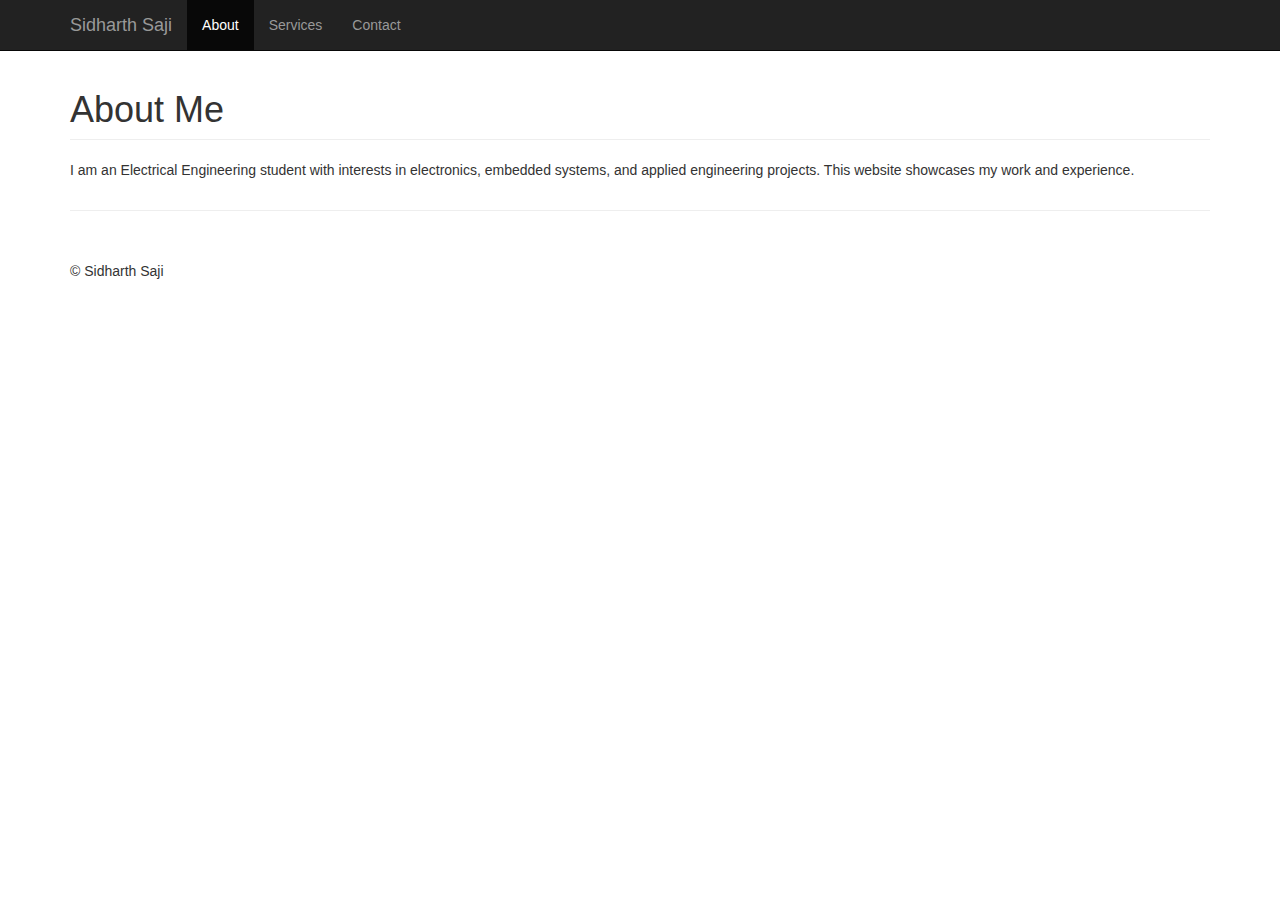
<file: about.html>
<!DOCTYPE html>
<html lang="en">
<head>
  <meta charset="utf-8">
  <meta name="viewport" content="width=device-width, initial-scale=1.0">

  <title>About | Sidharth Saji</title>

  <!-- Bootstrap CSS -->
  <link href="css/bootstrap.css" rel="stylesheet">

  <!-- Custom CSS -->
  <link href="css/portfolio-item.css" rel="stylesheet">
</head>

<body>

  <!-- Navbar -->
  <nav class="navbar navbar-fixed-top navbar-inverse" role="navigation">
    <div class="container">
      <div class="navbar-header">
        <button type="button" class="navbar-toggle" data-toggle="collapse" data-target=".navbar-ex1-collapse">
          <span class="sr-only">Toggle navigation</span>
          <span class="icon-bar"></span>
          <span class="icon-bar"></span>
          <span class="icon-bar"></span>
        </button>
        <a class="navbar-brand" href="index.html">Sidharth Saji</a>
      </div>

      <div class="collapse navbar-collapse navbar-ex1-collapse">
        <ul class="nav navbar-nav">
          <li class="active"><a href="about.html">About</a></li>
          <li><a href="services.html">Services</a></li>
          <li><a href="contact.html">Contact</a></li>
        </ul>
      </div>
    </div>
  </nav>

  <!-- Page Content -->
  <div class="container">
    <div class="row">
      <div class="col-lg-12">
        <h1 class="page-header">About Me</h1>
        <p>
          I am an Electrical Engineering student with interests in electronics,
          embedded systems, and applied engineering projects. This website
          showcases my work and experience.
        </p>
      </div>
    </div>
  </div>

  <!-- Footer -->
  <div class="container">
    <hr>
    <footer>
      <p>&copy; Sidharth Saji</p>
    </footer>
  </div>

  <!-- JavaScript -->
  <script src="js/jquery-1.10.2.js"></script>
  <script src="js/bootstrap.js"></script>

</body>
</html>
</file>
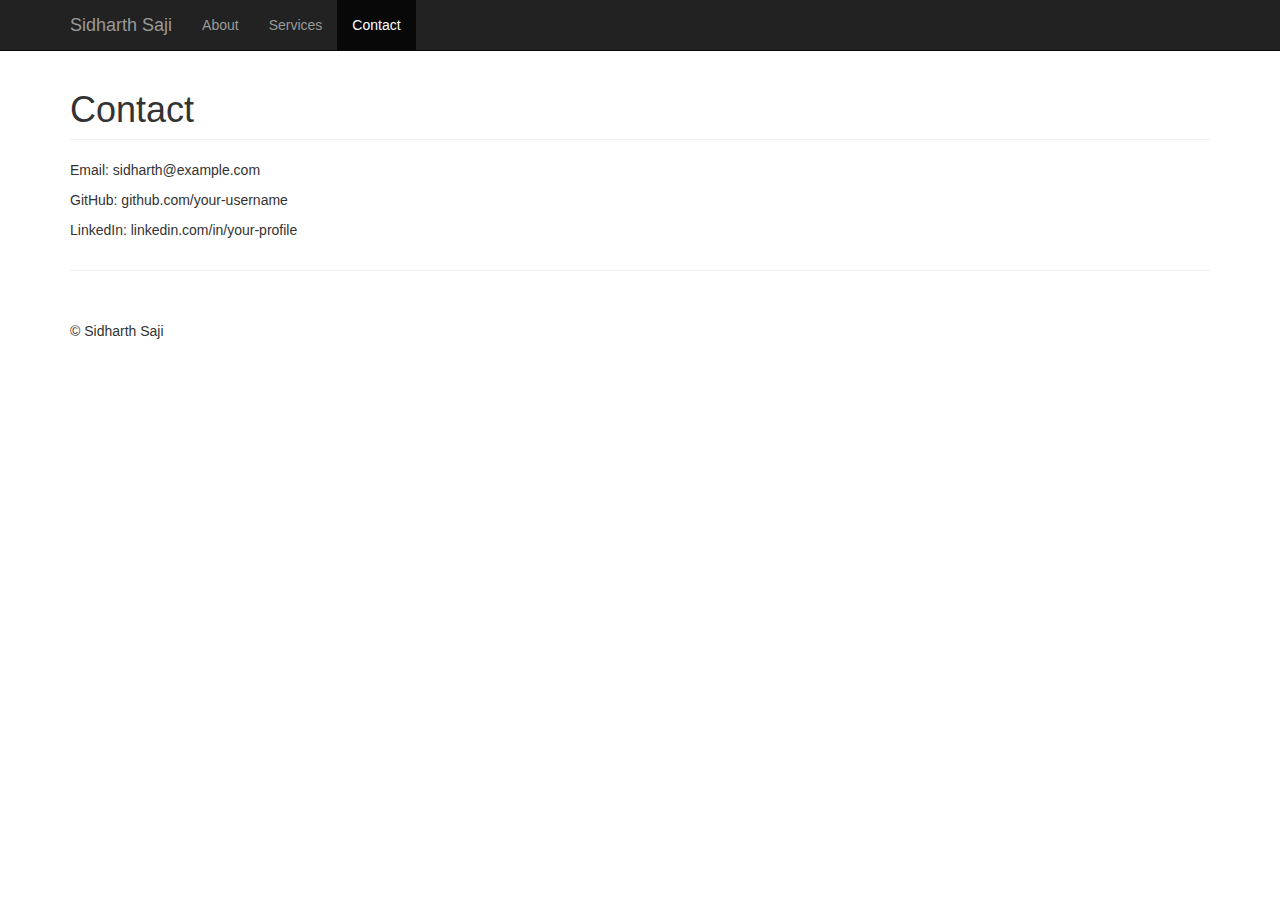
<file: contact.html>
<!DOCTYPE html>
<html lang="en">
<head>
  <meta charset="utf-8">
  <meta name="viewport" content="width=device-width, initial-scale=1.0">

  <title>Contact | Sidharth Saji</title>

  <!-- Bootstrap CSS -->
  <link href="css/bootstrap.css" rel="stylesheet">

  <!-- Custom CSS -->
  <link href="css/portfolio-item.css" rel="stylesheet">
</head>

<body>

  <!-- Navbar -->
  <nav class="navbar navbar-fixed-top navbar-inverse" role="navigation">
    <div class="container">
      <div class="navbar-header">
        <button type="button" class="navbar-toggle" data-toggle="collapse" data-target=".navbar-ex1-collapse">
          <span class="sr-only">Toggle navigation</span>
          <span class="icon-bar"></span>
          <span class="icon-bar"></span>
          <span class="icon-bar"></span>
        </button>
        <a class="navbar-brand" href="index.html">Sidharth Saji</a>
      </div>

      <div class="collapse navbar-collapse navbar-ex1-collapse">
        <ul class="nav navbar-nav">
          <li><a href="about.html">About</a></li>
          <li><a href="services.html">Services</a></li>
          <li class="active"><a href="contact.html">Contact</a></li>
        </ul>
      </div>
    </div>
  </nav>

  <!-- Page Content -->
  <div class="container">
    <div class="row">
      <div class="col-lg-12">
        <h1 class="page-header">Contact</h1>
        <p>Email: sidharth@example.com</p>
        <p>GitHub: github.com/your-username</p>
        <p>LinkedIn: linkedin.com/in/your-profile</p>
      </div>
    </div>
  </div>

  <!-- Footer -->
  <div class="container">
    <hr>
    <footer>
      <p>&copy; Sidharth Saji</p>
    </footer>
  </div>

  <!-- JavaScript -->
  <script src="js/jquery-1.10.2.js"></script>
  <script src="js/bootstrap.js"></script>

</body>
</html>
</file>
<file: css/portfolio-item.css>
body {
	margin-top: 50px; /* 50px is the height of the navbar - change this if the navbarn height changes */
}

.portfolio-item {
	margin-bottom: 25px;
}

footer {
	margin: 50px 0;
}
</file>
